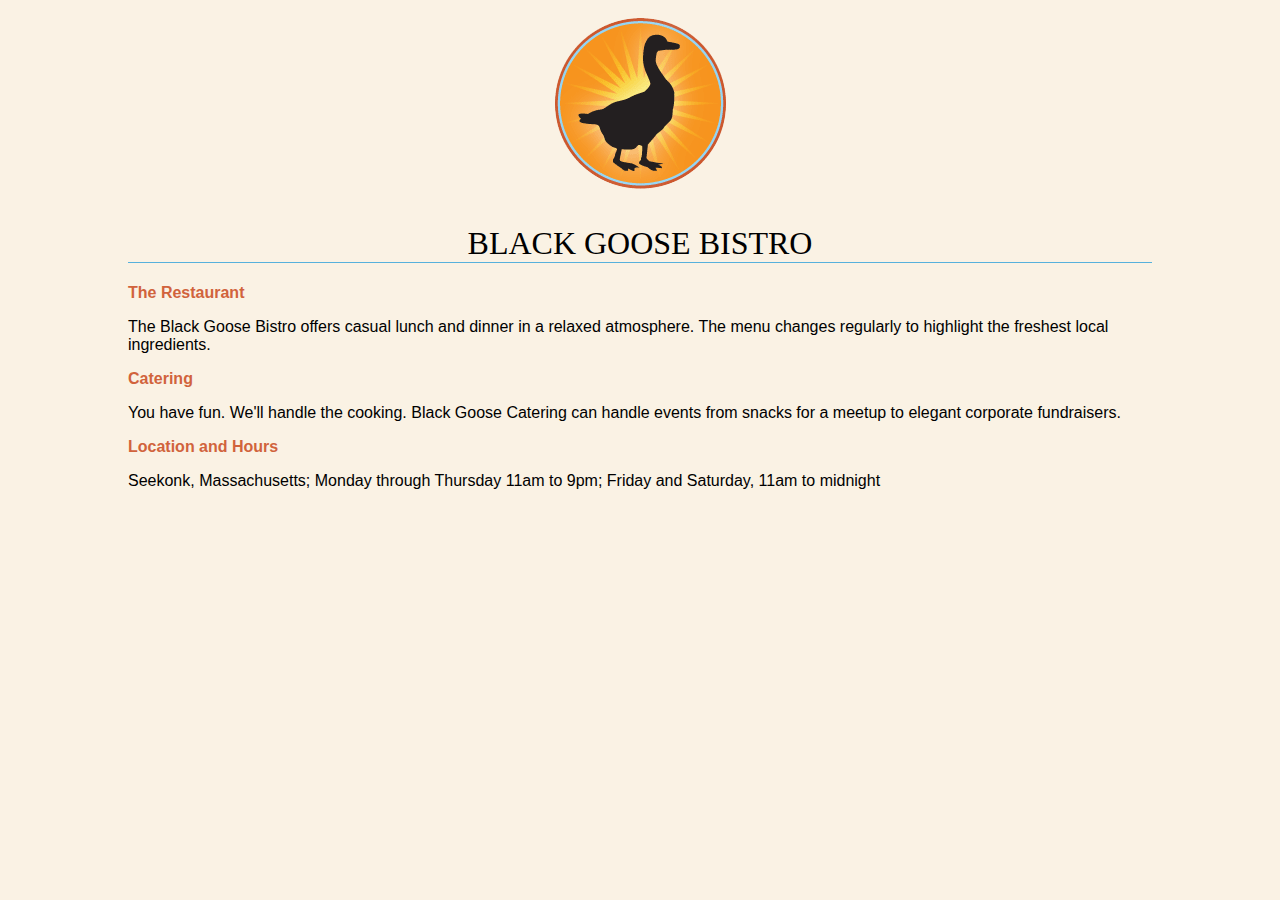
<file: black-goose/index.html>
<!DOCTYPE html>
<html lang="en">
<head>
    <meta charset="UTF-8">
    <meta name="viewport" content="width=device-width, initial-scale=1.0">
    <link rel="stylesheet" type="text/css" href="styles.css">
<!-- Peyton Ockert -->
<!-- 10/25/2023 -->
<!-- Black Goose Bistro -->
    <title>Document</title>
</head>
<body>
    <p style="text-align: center;"><img src="blackgoose.png" alt="Black Goose" width="175" height="175"></p>
    <h1>black goose bistro</h1>
    <h2>The Restaurant</h2>
    <p>The Black Goose Bistro offers casual lunch and dinner in a relaxed atmosphere. The menu changes regularly to highlight the freshest local ingredients.</p>
    <h2>Catering</h2>
    <p>You have fun. We'll handle the cooking. Black Goose Catering can handle events from snacks for a meetup to elegant corporate fundraisers.</p>
    <h2>Location and Hours</h2>
    <p>Seekonk, Massachusetts;
        Monday through Thursday 11am to 9pm; Friday and Saturday, 11am to midnight
    </p>
</body>
</html>
</file>
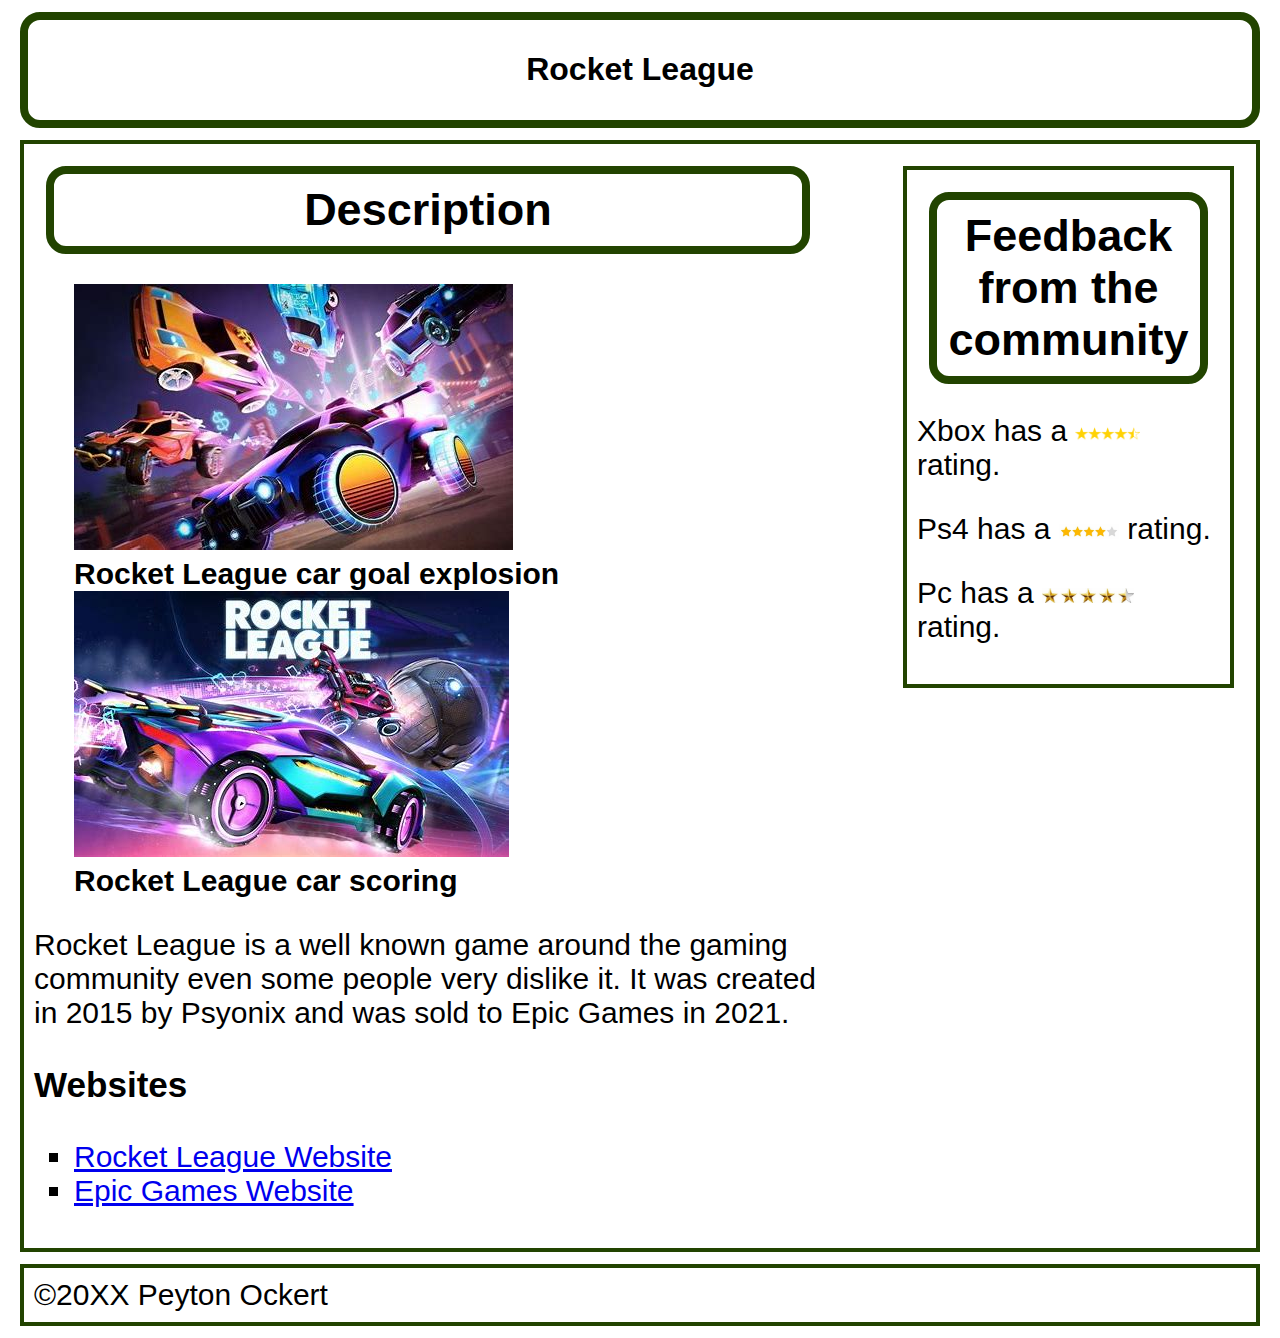
<file: image_captions/index.html>
<!DOCTYPE html>
<html lang="en">
<head>
    <meta charset="UTF-8">
    <meta name="viewport" content="width=device-width, initial-scale=1.0">
    <title>Rocket League Game</title>
    <link rel="stylesheet" href="styles.css">
</head>
<body>
    <header><h1>Rocket League</h1>
</header>

<main><article>
    <h2>Description</h2>
    <figure>
        <img src="cars.jpg" alt="Rocket League Cars Jumping">
        <figcaption><b>Rocket League car goal explosion</b></figcaption>
        <img src="rl.jpg" alt="Rocket League Cars">
        <figcaption><b>Rocket League car scoring</b></figcaption>
    </figure>
    <p>Rocket League is a well known game around the gaming community even some people very dislike it. It was created in 2015 by Psyonix and was sold to Epic Games in 2021.</p>

    <h3>Websites</h3>
    <ul>
        <li><a href="https://www.rocketleague.com/">Rocket League Website</a></li>
        <li><a href="https://www.epicgames.com/site/de/home">Epic Games Website</a></li>
    </ul>
</article>

<aside><h2>Feedback from the community</h2>
    <p>Xbox has a <a><img src="R.png" alt="4.5/5 Stars" height="15"></a> rating.</p>
    <p>Ps4 has a <a><img src="star.jpg" alt="4/5 Stars" height="15"></a> rating.</p>
    <p>Pc has a <a><img src="sok.jpg" alt="4/5 Stars" height="15"></a> rating.</p>
</aside>
</main>
    <footer> &copy;20XX Peyton Ockert</footer>
</body>
</html>
</file>
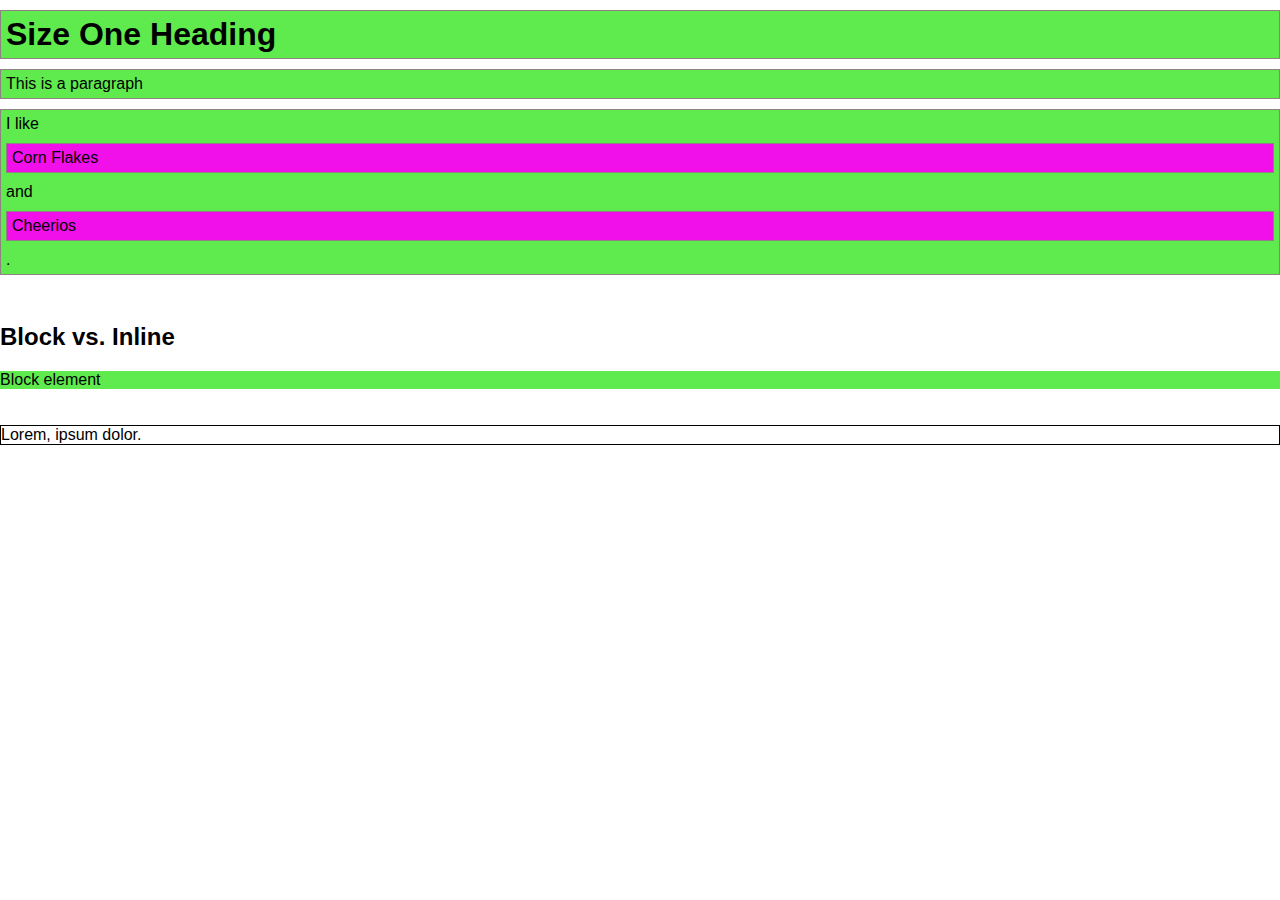
<file: block-versus-inline.html>
<!DOCTYPE html>
<html lang="en">
<head>
    <meta charset="UTF-8">
    <meta name="viewport" content="width=device-width, initial-scale=1.0">
    <title>Display Comparison</title>
    <style>
        body {
            margin: 0;
            font-family: helvetica, sans-serif;
        }
        h1, p, span {
            margin: 10px 0;
            padding: 5px;
            border: 1px solid #8e8181;
        }
        .block-element {
            display: block;
            background-color: #5feb4d;
        }
        .inline-element {
            display: block;
            background-color: #f210ea;
        }
        .lorem {
            border: 1px solid black;
        }
    </style>
</head>
<body>
    <h1 class="block-element">Size One Heading</h1>
    <p class="block-element">This is a paragraph</p>
    <p class="block-element">I like <span class="inline-element">Corn Flakes</span> and <span class="inline-element">Cheerios</span>.</p>
    <br>
    <h2>Block vs. Inline</h2>
    <div class="block-element">Block element</div>
    <br>
    <br>
    <div class="lorem">Lorem, ipsum dolor.</div>
</body>
</html>
</file>
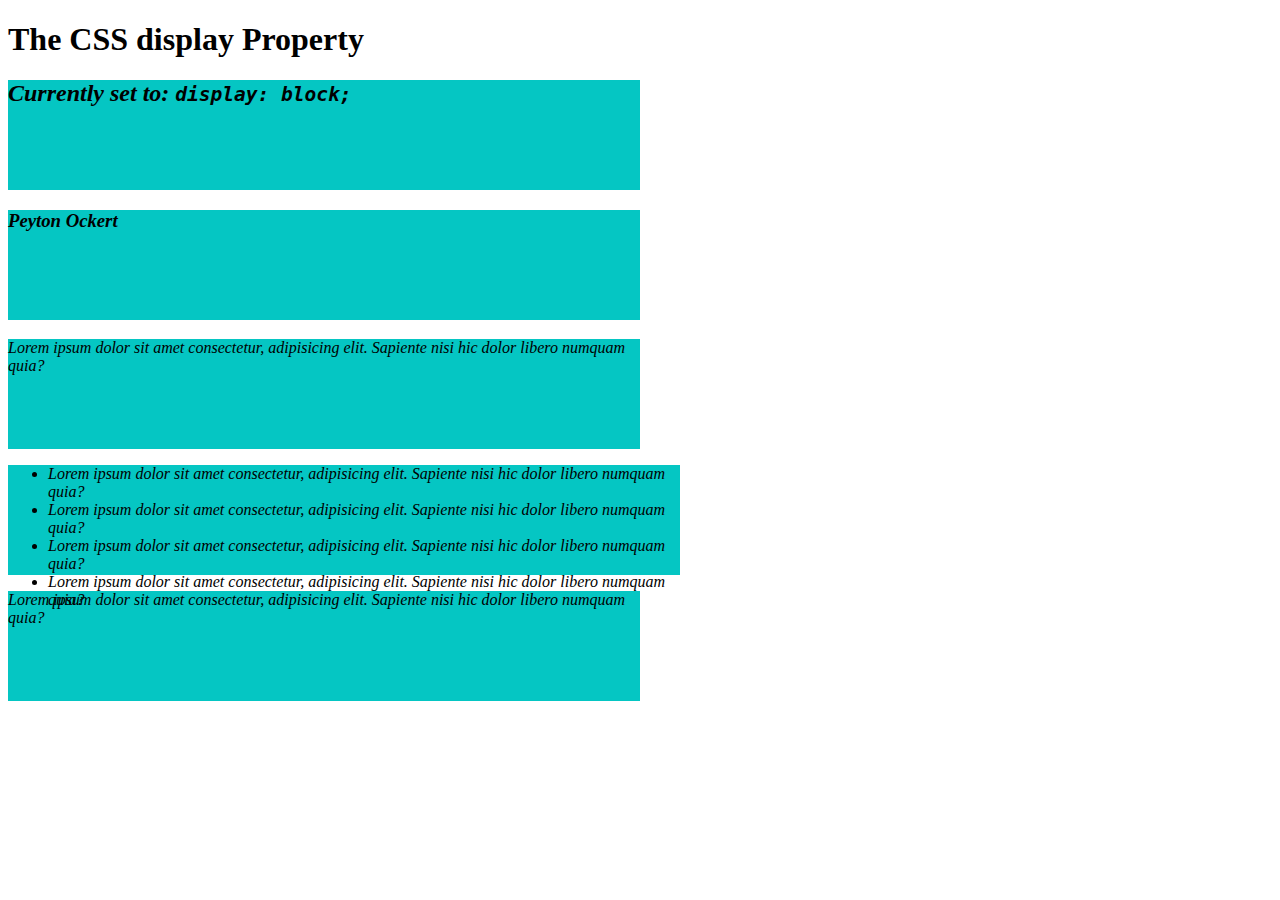
<file: display-test-ver2.html>
<!DOCTYPE html>
<html lang="en">
<head>

  <meta charset="UTF-8">
  <meta name="viewport" content="width=device-width, initial-scale=1.0">
  <title>CSS display Property Demo 1</title>

  <style>
    .block {
        display: block;
        height: 110px;
        width: 50%;
    }

    .block_style {
        background-color: rgb(5, 198, 195);
        font-style: italic;
        display: block;
    }
  </style>

</head>

<body>
    <h1>The CSS display Property</h1>

    <h2 class="block block_style">Currently set to: <code>display: block;</code></h2>

    <h3 class="block block_style">Peyton Ockert</h3>

    <p class="block block_style">Lorem ipsum dolor sit amet consectetur, adipisicing elit. Sapiente nisi hic dolor libero numquam quia?</p>
    
    <ul class="block block_style">
        <li>Lorem ipsum dolor sit amet consectetur, adipisicing elit. Sapiente nisi hic dolor libero numquam quia?</li>
        <li>Lorem ipsum dolor sit amet consectetur, adipisicing elit. Sapiente nisi hic dolor libero numquam quia?</li>
        <li>Lorem ipsum dolor sit amet consectetur, adipisicing elit. Sapiente nisi hic dolor libero numquam quia?</li>
        <li>Lorem ipsum dolor sit amet consectetur, adipisicing elit. Sapiente nisi hic dolor libero numquam quia?</li>
    </ul>

    <div class="block block_style">
        <p>Lorem ipsum dolor sit amet consectetur, adipisicing elit. Sapiente nisi hic dolor libero numquam quia?</p>
    </div>

</body>
</html>
</file>
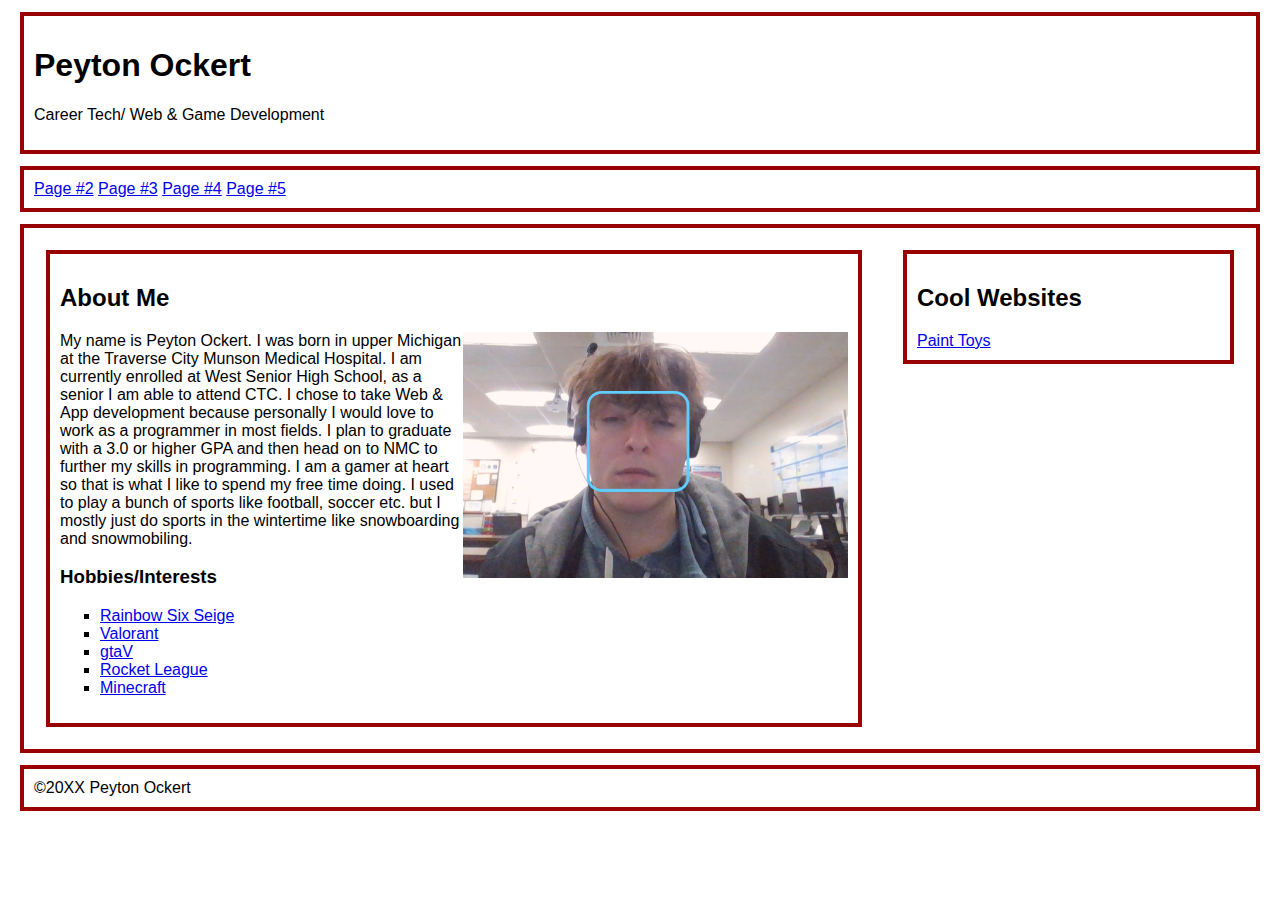
<file: s/about_me.html>
<!DOCTYPE html>
<html lang="en">
<head>
    <meta charset="UTF-8">
    <meta name="viewport" content="width=device-width, initial-scale=1.0">
    <title>About Me</title>
    <link rel="stylesheet" href="styles.css">
</head>
<body>
    <header><h1>Peyton Ockert</h1>
    <p>Career Tech/ Web & Game Development</p>
</header>



<nav>
    <a href="index2.html">Page #2</a>
    <a href="index3.html">Page #3</a>
    <a href="index4.html">Page #4</a>
    <a href="index5.html">Page #5</a>
</nav>
<main><article>
    <h2>About Me</h2>
    <img src="Photo-1.png" alt="Me" style="float:right">
    <p>     My name is Peyton Ockert. I was born in upper Michigan at the Traverse City Munson Medical Hospital. I am currently enrolled at West Senior High School, as a senior I am able to attend CTC. I chose to take Web & App development because personally I would love to work as a programmer in most fields. I plan to graduate with a 3.0 or higher GPA and then head on to NMC to further my skills in programming. 
        I am a gamer at heart so that is what I like to spend my free time doing. I used to play a bunch of sports like football, soccer etc. but I mostly just do sports in the wintertime like snowboarding and snowmobiling. 
    </p>


    <h3>Hobbies/Interests</h3>
    <ul>
    <li><a href="https://www.ubisoft.com/en-us/game/rainbow-six/siege">Rainbow Six Seige</a></li>
    <li><a href="https://playvalorant.com/ru-ru/">Valorant</a></li>
    <li><a href="https://www.rockstargames.com/gta-v">gtaV</a></li>
    <li><a href="https://www.rocketleague.com/">Rocket League</a></li>
    <li><a href="https://www.minecraft.net/en-us">Minecraft</a></li>
    </ul>
</article>

<aside><h2>Cool Websites</h2>
    <a href="https://paint.toys/oil/">Paint Toys</a></li>
</aside>
</main>
    <footer> &copy;20XX Peyton Ockert</footer>
</body>
</html>
</file>
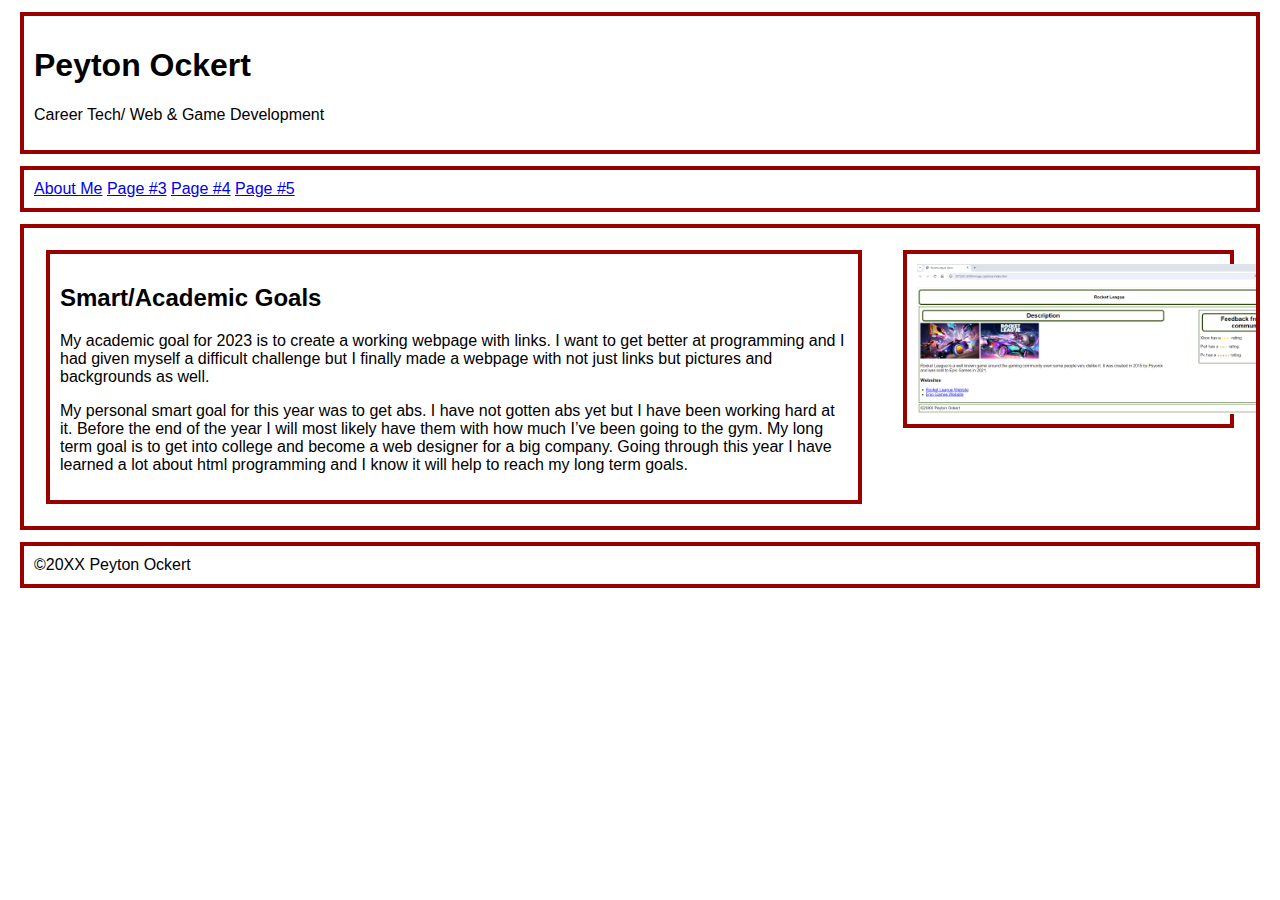
<file: s/index2.html>
<!DOCTYPE html>
<html lang="en">
<head>
    <meta charset="UTF-8">
    <meta name="viewport" content="width=device-width, initial-scale=1.0">
    <title>About Me</title>
    <link rel="stylesheet" href="styles.css">
</head>
<body>
    <header><h1>Peyton Ockert</h1>
    <p>Career Tech/ Web & Game Development</p>
</header>



<nav>
    <a href="about_me.html">About Me</a>
    <a href="index3.html">Page #3</a>
    <a href="index4.html">Page #4</a>
    <a href="index5.html">Page #5</a>
</nav>
<main><article>
    <h2>Smart/Academic Goals</h2>
    <p>
        My academic goal for 2023 is to create a working webpage with links. I want to get better at programming and I had given myself a difficult challenge but I finally made a webpage with not just links but pictures and backgrounds as well.
    </p>
    <p>
        My personal smart goal for this year was to get abs. I have not gotten abs yet but I have been working hard at it. Before the end of the year I will most likely have them with how much I’ve been going to the gym. 
        My long term goal is to get into college and become a web designer for a big company. Going through this year I have learned a lot about html programming and I know it will help to reach my long term goals.
    </p>
</article>

<aside>
    <img src="rl.png" alt="Me" style="float:left">
</aside>
</main>
    <footer> &copy;20XX Peyton Ockert</footer>
</body>
</html>
</file>
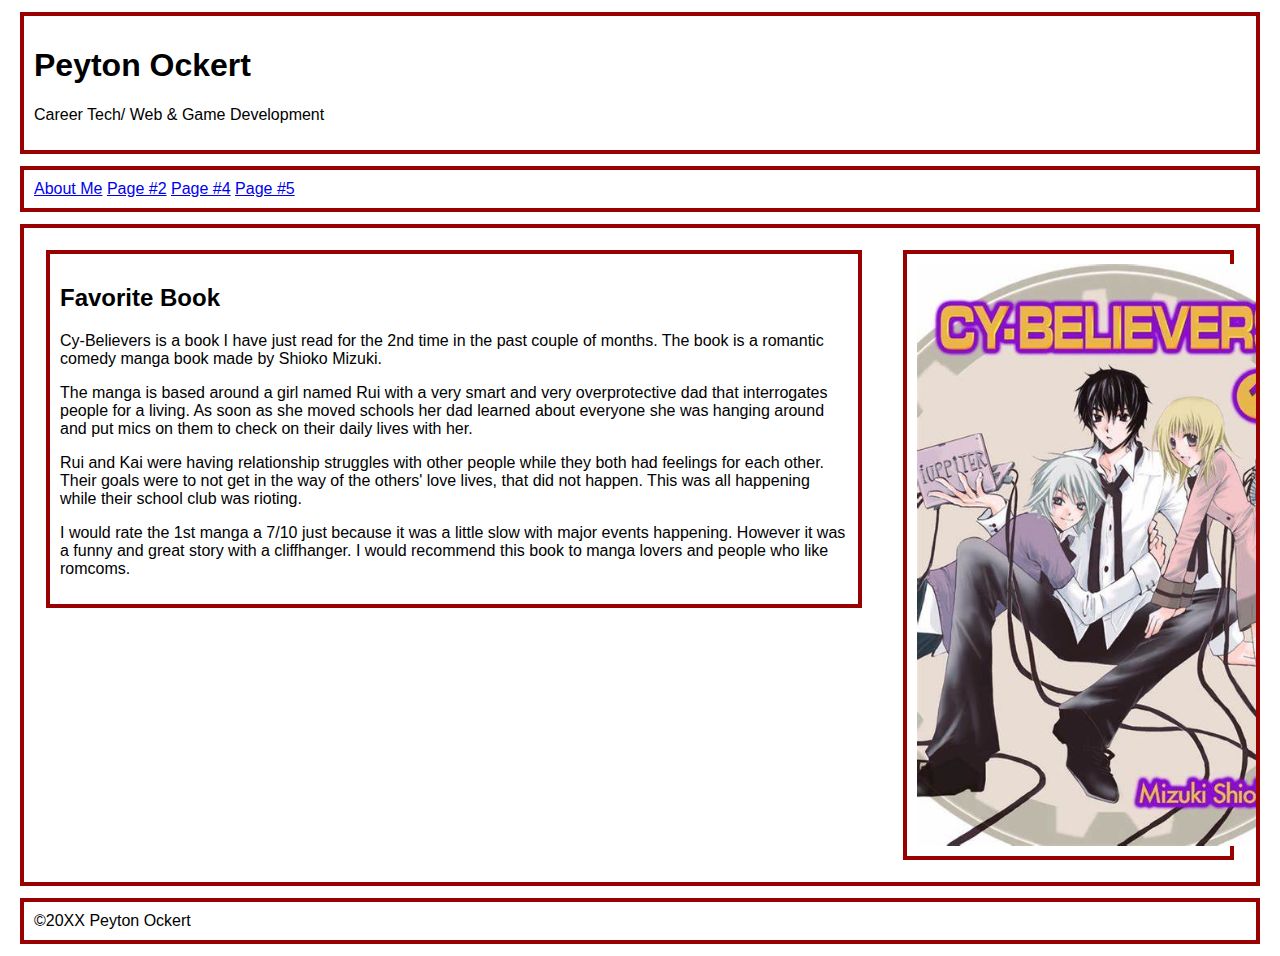
<file: s/index3.html>
<!DOCTYPE html>
<html lang="en">
<head>
    <meta charset="UTF-8">
    <meta name="viewport" content="width=device-width, initial-scale=1.0">
    <title>About Me</title>
    <link rel="stylesheet" href="styles.css">
</head>
<body>
    <header><h1>Peyton Ockert</h1>
    <p>Career Tech/ Web & Game Development</p>
</header>



<nav>
    <a href="about_me.html">About Me</a>
    <a href="index2.html">Page #2</a>
    <a href="index4.html">Page #4</a>
    <a href="index5.html">Page #5</a>
</nav>
<main><article>
    <h2>Favorite Book</h2>
    <p>
        Cy-Believers is a book I have just read for the 2nd time in the past couple of months. The book is a romantic comedy manga book made by Shioko Mizuki.    </p>
    <p>
        The manga is based around a girl named Rui with a very smart and very overprotective dad that interrogates people for a living. As soon as she moved schools her dad learned about everyone she was hanging around and put mics on them to check on their daily lives with her. 
    </p>
    <p>
        Rui and Kai were having relationship struggles with other people while they both had feelings for each other. Their goals were to not get in the way of the others' love lives, that did not happen. This was all happening while their school club was rioting.
    </p>
    <p>
        I would rate the 1st manga a 7/10 just because it was a little slow with major events happening. However it was a funny and great story with a cliffhanger.
        I would recommend this book to manga lovers and people who like romcoms.
    </p>
</article>

<aside>
    <img src="cy.jpg" alt="Me" style="float:left">
</aside>
</main>
    <footer> &copy;20XX Peyton Ockert</footer>
</body>
</html>
</file>
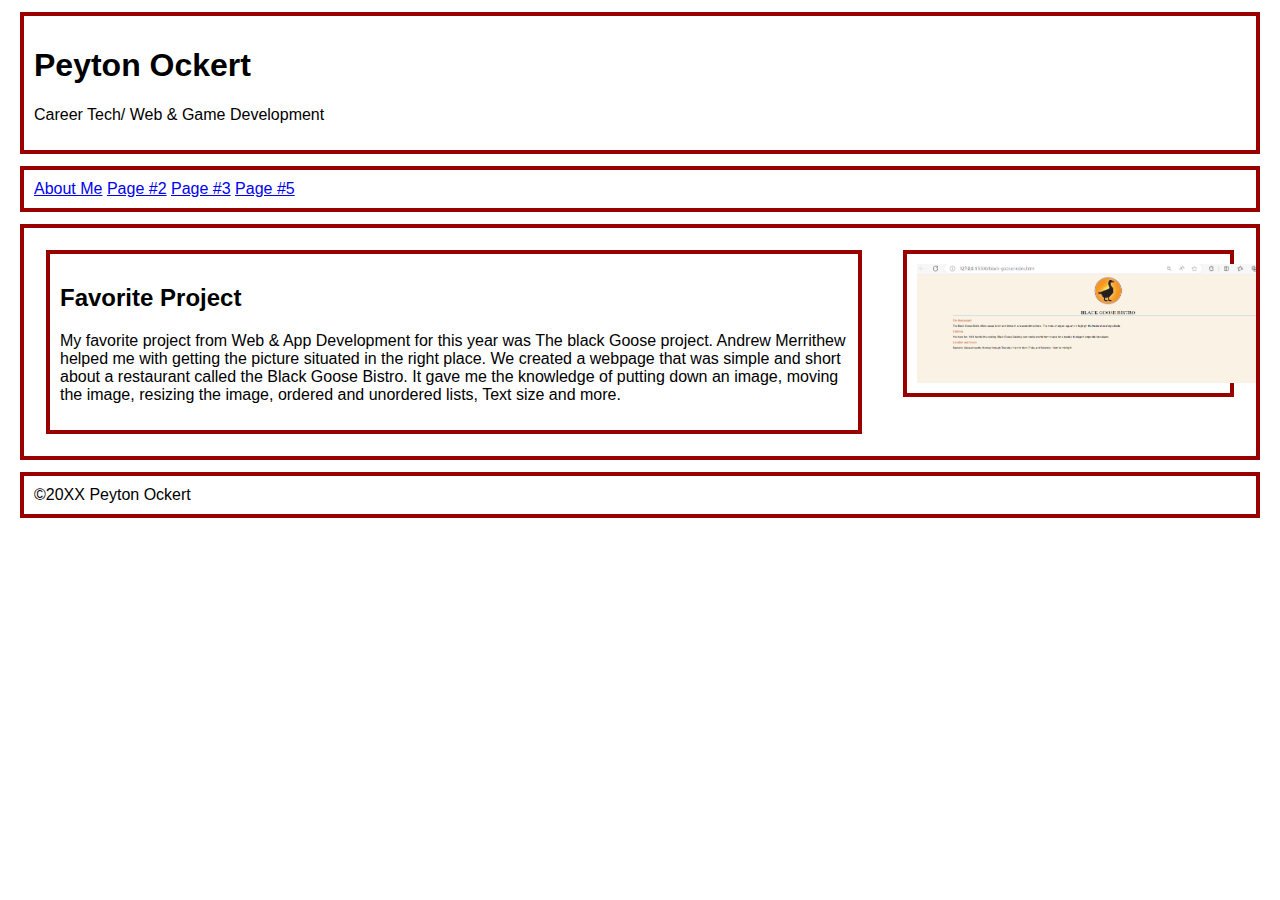
<file: s/index4.html>
<!DOCTYPE html>
<html lang="en">
<head>
    <meta charset="UTF-8">
    <meta name="viewport" content="width=device-width, initial-scale=1.0">
    <title>About Me</title>
    <link rel="stylesheet" href="styles.css">
</head>
<body>
    <header><h1>Peyton Ockert</h1>
    <p>Career Tech/ Web & Game Development</p>
</header>



<nav>
    <a href="about_me.html">About Me</a>
    <a href="index2.html">Page #2</a>
    <a href="index3.html">Page #3</a>
    <a href="index5.html">Page #5</a>
</nav>
<main><article>
    <h2>Favorite Project</h2>
    <p>
        My favorite project from Web & App Development for this year was The black Goose project. Andrew Merrithew helped me with getting the picture situated in the right place. We created a webpage that was simple and short about a restaurant called the Black Goose Bistro. It gave me the knowledge of putting down an image, moving the image, resizing the image, ordered and unordered lists, Text size and more. 
    </p>

</article>

<aside>
    <img src="black.png" alt="Me" style="float:left">
</aside>
</main>
    <footer> &copy;20XX Peyton Ockert</footer>
</body>
</html>
</file>
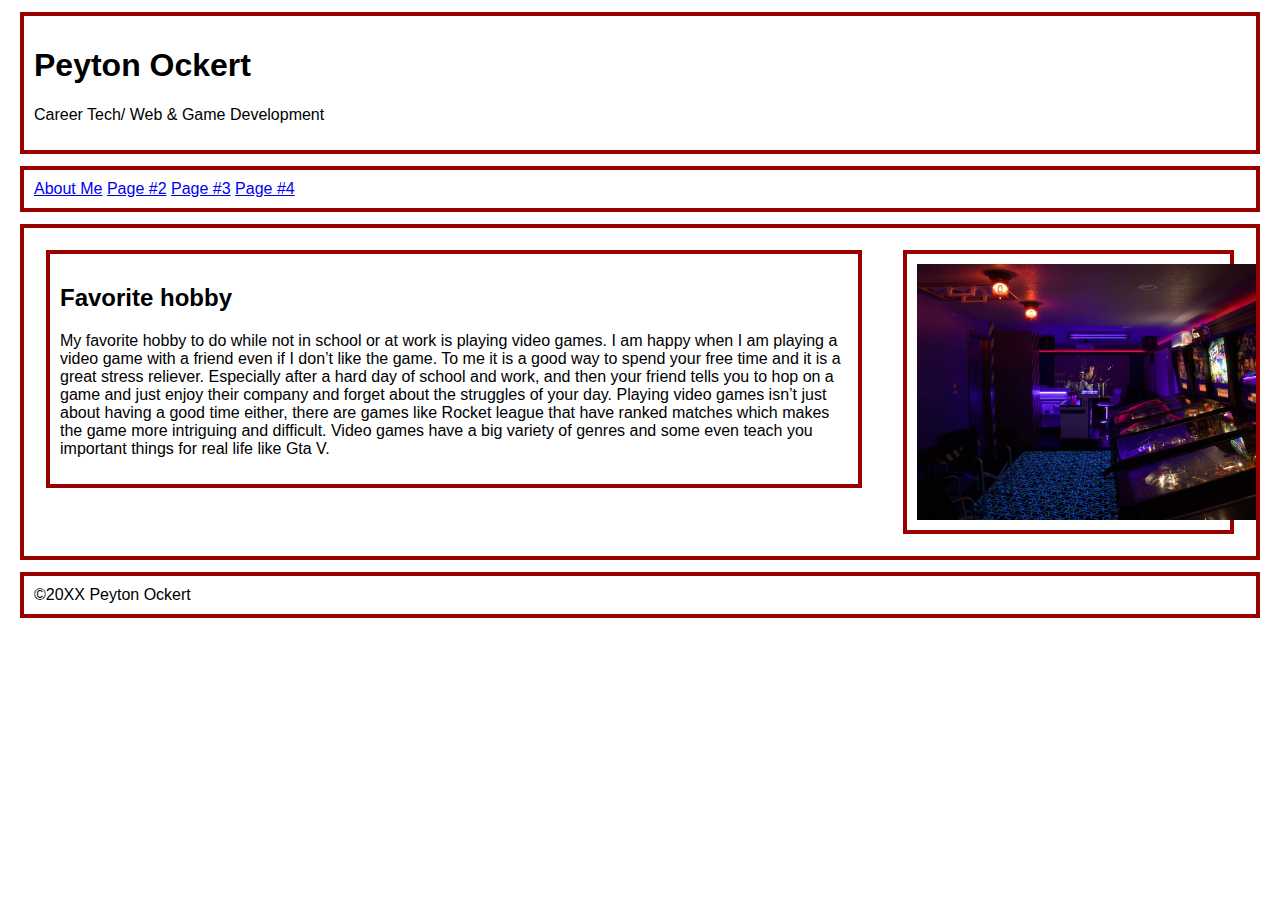
<file: s/index5.html>
<!DOCTYPE html>
<html lang="en">
<head>
    <meta charset="UTF-8">
    <meta name="viewport" content="width=device-width, initial-scale=1.0">
    <title>About Me</title>
    <link rel="stylesheet" href="styles.css">
</head>
<body>
    <header><h1>Peyton Ockert</h1>
    <p>Career Tech/ Web & Game Development</p>
</header>



<nav>
    <a href="about_me.html">About Me</a>
    <a href="index2.html">Page #2</a>
    <a href="index3.html">Page #3</a>
    <a href="index4.html">Page #4</a>
</nav>
<main><article>
    <h2>Favorite hobby</h2>
    <p>
        My favorite hobby to do while not in school or at work is playing video games. I am happy when I am playing a video game with a friend even if I don’t like the game. To me it is a good way to spend your free time and it is a great stress reliever. Especially after a hard day of school and work, and then your friend tells you to hop on a game and just enjoy their company and forget about the struggles of your day. Playing video games isn’t just about having a good time either, there are games like Rocket league that have ranked matches which makes the game more intriguing and difficult. Video games have a big variety of genres  and some even teach you important things for real life like Gta V.    
    </p>

</article>

<aside>
    <img src="neon.jpg" alt="Me" style="float:left">
</aside>
</main>
    <footer> &copy;20XX Peyton Ockert</footer>
</body>
</html>
</file>
<file: black-goose/styles.css>
/* Peyton Ockert */
/* 10/25/2023 */
/* Black Goose Bistro */

:root{
    --sand: #faf2e4;
    --blue-grey: #57b1dc;
    --orange: #d1633c
}
body{
    background-color: var(--sand);
    margin: 0 10%;
    font-family: sans-serif;
}
h1{
    text-align: center;
    font-family: serif;
    font-weight: normal;
    text-transform: uppercase;
    margin-top: 1.875rem;
    border-bottom: 1px solid var(--blue-grey);
}

h2{
    color: var(--orange);
    font-size: 1rem;
}
</file>
<file: image_captions/styles.css>
:root {
    --darkred:#240
}


body {
    font-family: 'barlow', sans-serif;
}

nav, main, aside, footer {
    border: 4px solid var(--darkred);
    margin: 12px;
    padding: 10px;
    font-size: 30px;
}
h2, header{
    border: 8px solid var(--darkred);
    margin: 12px;
    padding: 10px;
    border-radius: 20px;
    text-align: center;
}
header{
    text-size-adjust: 8px;
}

article{
    float: left;
    width: 65%;
}

aside {
    float: right;
    width: 25%;
}

main {
    overflow: hidden;
}

ul, li {
    margin: bottom 12px;
    list-style: square;
}

dt {
    margin-top: 16px;
    margin-bottom: 8px;
}
</file>
<file: s/styles.css>
:root {
    --darkred:#900
}


body {
    font-family: 'barlow', sans-serif;
}

header, nav, main, article, aside, footer {
    border: 4px solid var(--darkred);
    margin: 12px;
    padding: 10px;
}

img {
    width: 385px;
}

article{
    float: left;
    width: 65%;
}

aside {
    float: right;
    width: 25%;
}

main {
    overflow: hidden;
}

ul, li {
    margin: bottom 12px;
    list-style: square;
}

dt {
    margin-top: 16px;
    margin-bottom: 8px;
}
</file>
